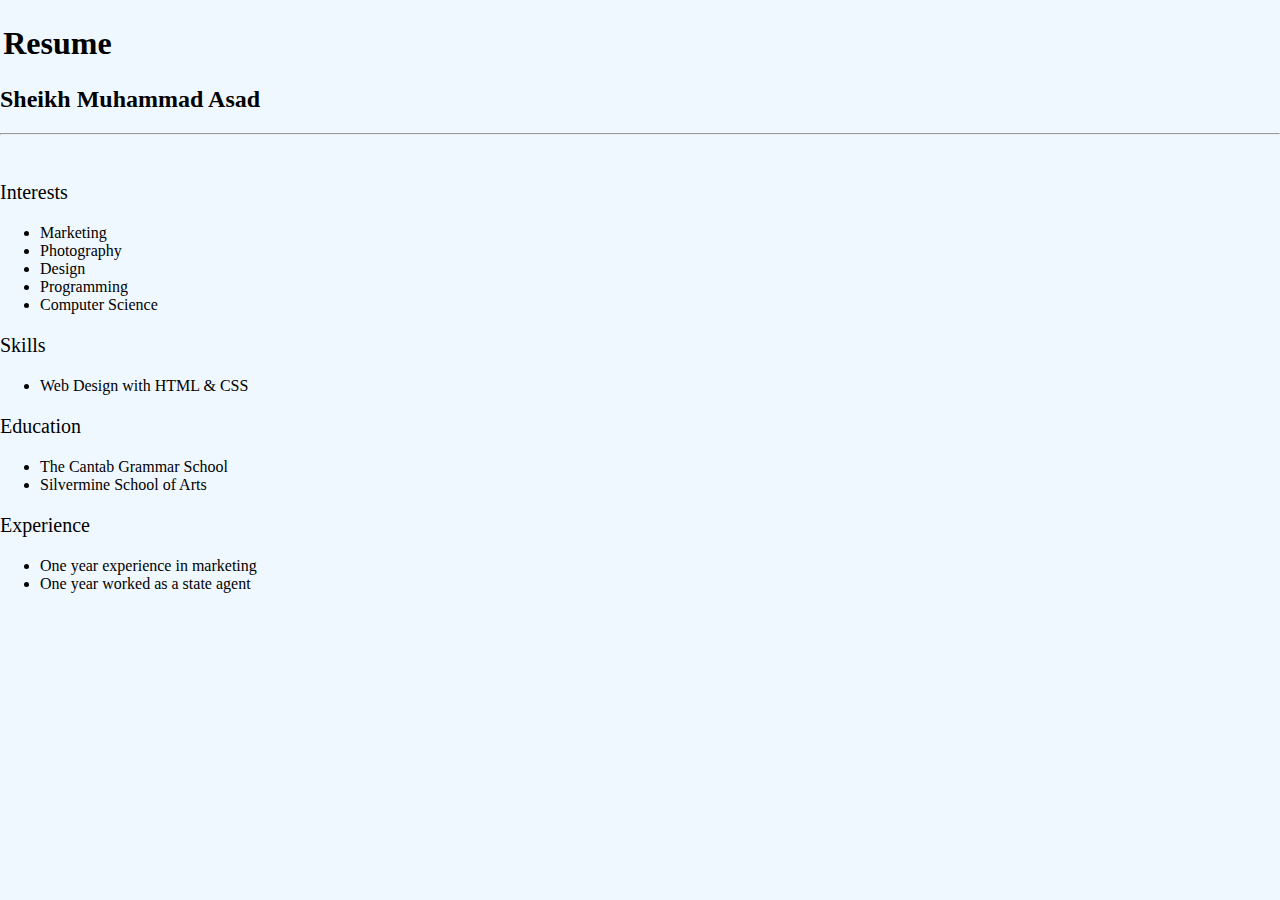
<file: !23/index.html>
<!DOCTYPE html>
<html lang="en">
<head>
    <meta charset="UTF-8">
    <meta http-equiv="X-UA-Compatible" content="IE=edge">
    <meta name="viewport" content="width=device-width, initial-scale=1.0">
    <!-- <img src="Images/index.jpeg"> -->
    <title>Funmaza</title>
    <link rel="stylesheet" href="style.css">
    <link id="title-image" rel="icon" href="Images/index.jpeg" type="image/icon" >
    
</head>
<body>
    <div id="heading1">
          <h1 >Resume</h1>
          <h2>Sheikh Muhammad Asad</h2>  
    </div>
    <hr/>
    <br/>
    <p class="head">Interests</p>
  <ul>
    <li>Marketing</li>
    <li>Photography</li>
    <li>Design</li>
    <li>Programming</li>
    <li>Computer Science</li>
  </ul>
  <p class="head">Skills</p>
  <ul>
    <li>Web Design with HTML & CSS</li>
    
  </ul>
  <p class="head">Education</p>
  <ul>
    <a href="http://www.cantabgrammarschool.com/">
      <li>The Cantab Grammar School</li>
    </a>
    <!--Link-->
    <a href="https://www.silvermineart.org/">
      <li>Silvermine School of Arts</li>
    </a>
  </ul>
  <p class="head">Experience</p>
  <ul>
    <li>One year experience in marketing</li>
    <li>One year worked as a state agent</li>
  </ul>
</div>
    
</body>
</html>
</file>
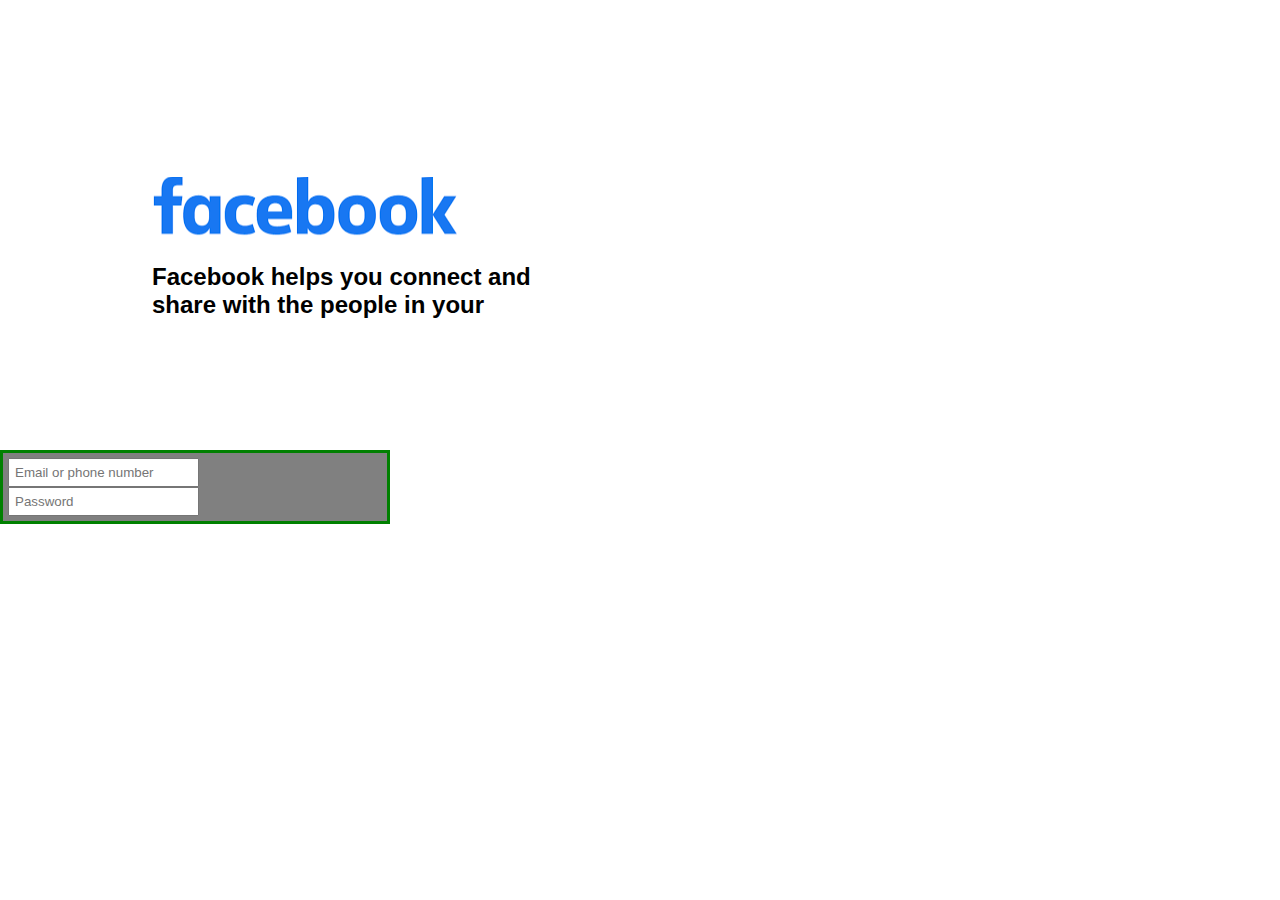
<file: 17th March/index.html>
<!DOCTYPE html>
<html lang="en">
<head>
    <meta charset="UTF-8">
    <meta http-equiv="X-UA-Compatible" content="IE=edge">
    <meta name="viewport" content="width=device-width, initial-scale=1.0">
    <title>Facebook</title>
    <link rel="stylesheet" href="../17th March/Stylesheet/style.css">
</head>
<body>
    <div class="Facebook-heading">
 <img class="image1" src="../17th March/Assests/Images/facbook.png" alt="Facebook" >
 <h2>Facebook helps you connect and share with the people in your</h2>
    </div>
    <div class="LoginBox">
        <div class="email">
            <input class="email" type="text" name="email" placeholder="Email or phone number"> 
            <br/>
            <input class="password" type="password" name="password" placeholder="Password" >
        </div>
    </div>
<div class="LowerDiv">

</div>


</body>
</html>
</file>
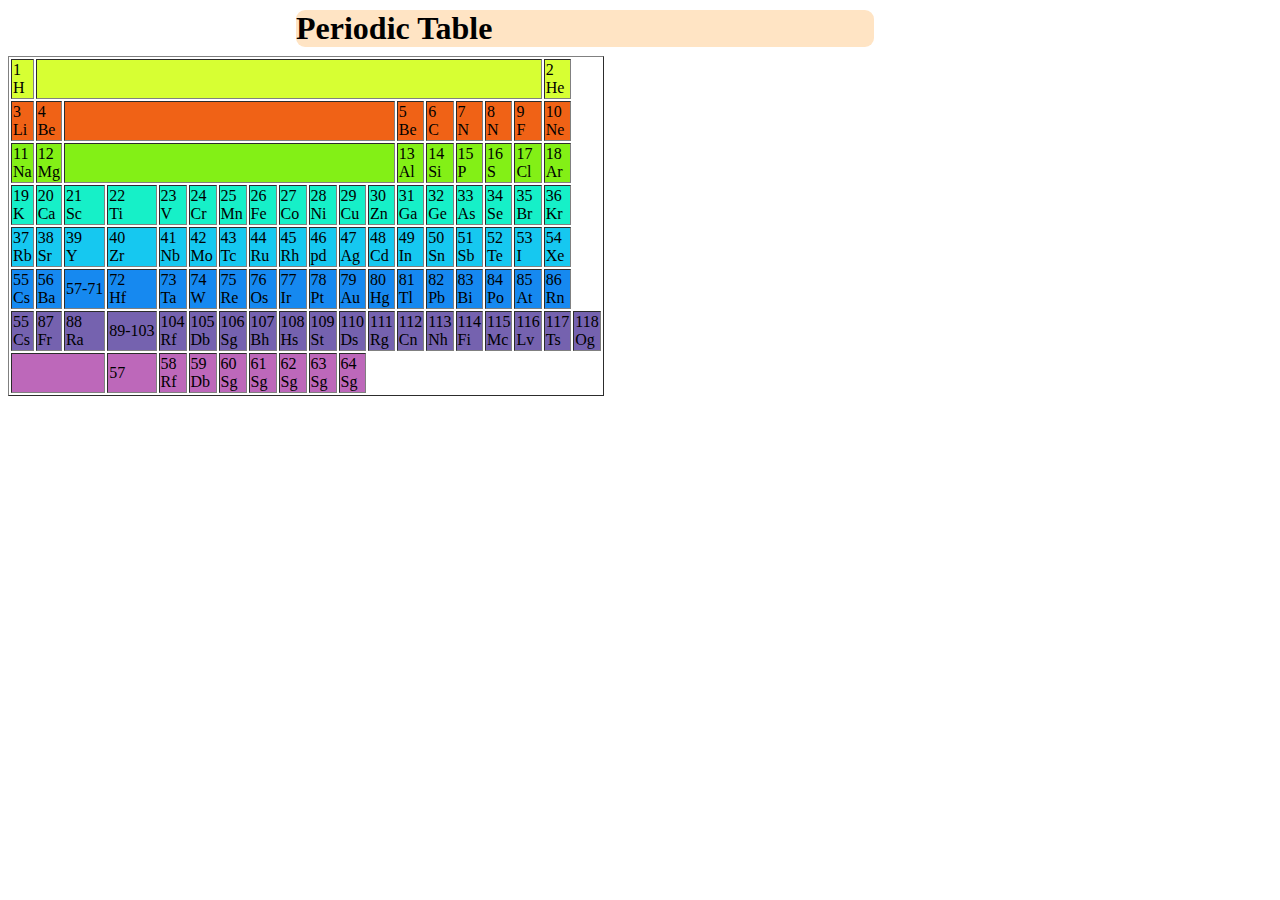
<file: Periodic Table/index.html>
<!DOCTYPE html>
<html lang="en">
<head>
    <link rel="stylesheet" href="style.css">
    <title>Document</title>
</head>
<body>
    <h1>Periodic Table</h1>
    <table border="1">
        <tr class="t1">
            <td>1 <br/>H</td>
            <td colspan="16"></td>
            <td>2<br/>He</td>
        </tr>
        <tr class="t2">
            <td>3 <br>Li</td>
            <td>4 <br>Be</td>
            <td colspan="10"></td>
            <td>5 <br>Be</td>
            <td>6 <br>C</td>
            <td>7 <br>N</td>
            <td>8 <br>N</td>
            <td>9 <br>F</td>
            <td>10 <br>Ne</td>
        </tr>
        <tr class="t3">
            <td>11 <br>Na</td>
            <td>12 <br>Mg</td>
            <td colspan="10"></td>
            <td>13 <br>Al</td>
            <td>14 <br>Si</td>
            <td>15 <br>P</td>
            <td>16 <br>S</td>
            <td>17 <br>Cl</td>
            <td>18 <br>Ar</td>
        </tr>
        <tr class="t4">
            <td>19 <br>K</td>   
            <td>20 <br>Ca</td>
            <td>21 <br>Sc</td>
            <td>22 <br>Ti</td>
            <td>23 <br>V</td>
            <td>24 <br>Cr</td>
            <td>25 <br>Mn</td>
            <td>26 <br>Fe</td>
            <td>27 <br>Co</td>
            <td>28 <br>Ni</td>
            <td>29 <br>Cu</td>
            <td>30 <br>Zn</td>
            <td>31 <br>Ga</td>
            <td>32 <br>Ge</td>
            <td>33 <br>As</td>
            <td>34 <br>Se</td>
            <td>35 <br>Br</td>
            <td>36 <br>Kr</td>
        </tr>
        <tr class="t5">
            <td>37 <br>Rb</td>   
            <td>38 <br>Sr</td>
            <td>39 <br>Y</td>
            <td>40 <br>Zr</td>
            <td>41 <br>Nb</td>
            <td>42 <br>Mo</td>
            <td>43 <br>Tc</td>
            <td>44 <br>Ru</td>
            <td>45 <br>Rh</td>
            <td>46 <br>pd</td>
            <td>47 <br>Ag</td>
            <td>48 <br>Cd</td>
            <td>49 <br>In</td>
            <td>50 <br>Sn</td>
            <td>51 <br>Sb</td>
            <td>52 <br>Te</td>
            <td>53 <br>I</td>
            <td>54 <br>Xe</td>
        </tr>
        <tr class="t6">
            <td>55 <br>Cs</td> 
            <td>56 <br>Ba</td>  
            <td>57-71<br></td>
            <td>72 <br>Hf</td>
            <td>73 <br>Ta</td>
            <td>74 <br>W</td>
            <td>75 <br>Re</td>
            <td>76 <br>Os</td>
            <td>77 <br>Ir</td>
            <td>78 <br>Pt</td>
            <td>79 <br>Au</td>
            <td>80 <br>Hg</td>
            <td>81 <br>Tl</td>
            <td>82 <br>Pb</td>
            <td>83 <br>Bi</td>
            <td>84 <br>Po</td>
            <td>85 <br>At</td>
            <td>86 <br>Rn</td>
        </tr>
        <tr class="t7">
        <td>55 <br>Cs</td> 
            <td>87<br>Fr</td>  
            <td>88<br>Ra</td>
            <td>89-103<br></td>
            <td>104<br>Rf</td>
            <td>105<br>Db</td>
            <td>106<br>Sg</td>
            <td>107<br>Bh</td>
            <td>108<br>Hs</td>
            <td>109<br>St</td>
            <td>110<br>Ds</td>
            <td>111<br>Rg</td>
            <td>112<br>Cn</td>
            <td>113<br>Nh</td>
            <td>114<br>Fi</td>
            <td>115<br>Mc</td>
            <td>116<br>Lv</td>
            <td>117<br>Ts</td>
            <td>118<br>Og</td>
        </tr>
        <tr class="t8">
            <td colspan="3"></td>
            <td>57</td>
            <td>58 <br>Rf</td>
            <td>59 <br>Db</td>
            <td>60 <br>Sg</td>
            <td>61 <br>Sg</td>
            <td>62 <br>Sg</td>
            <td>63 <br>Sg</td>
            <td>64 <br>Sg</td>

            
        </tr>

    </table>
</body>
</html>
</file>
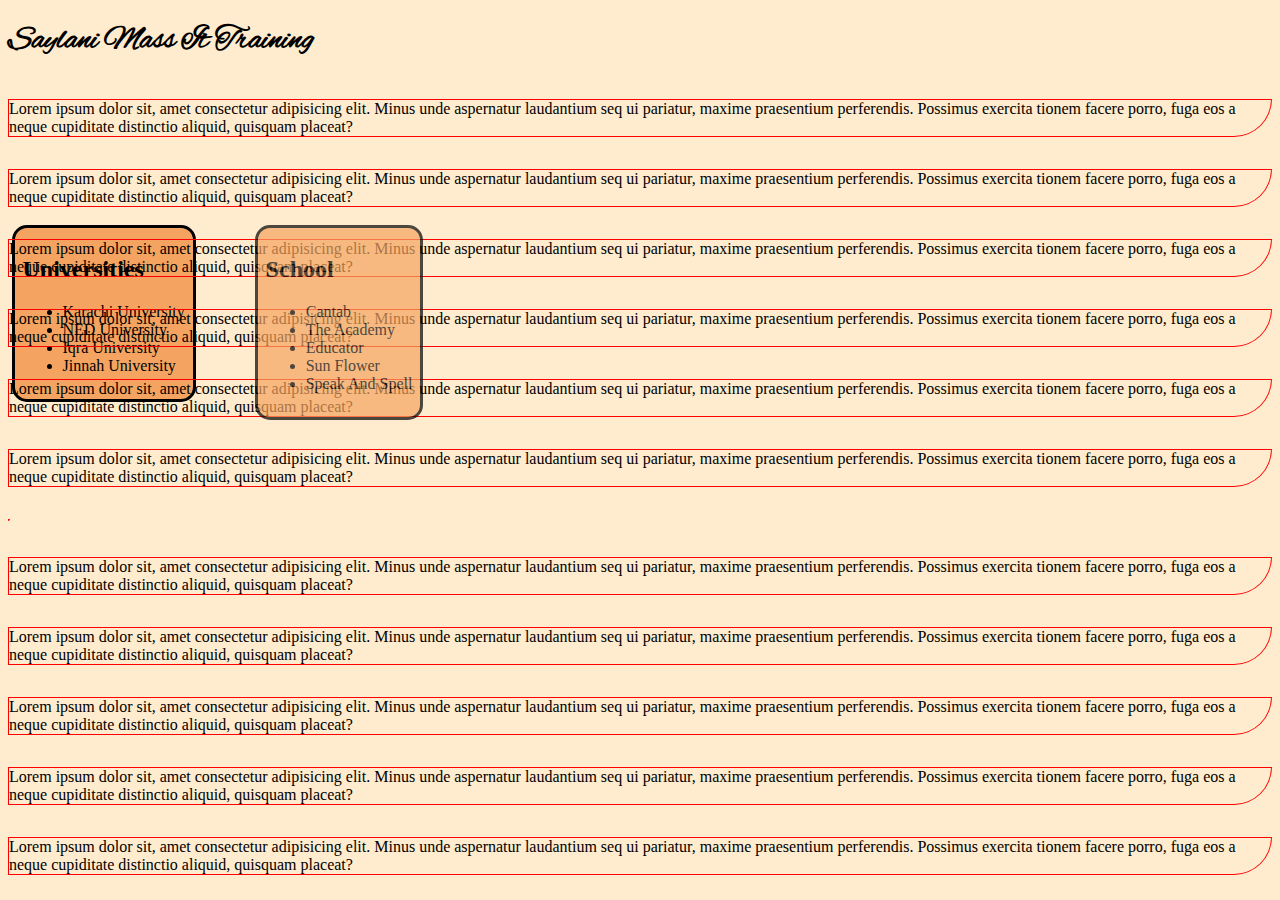
<file: WebAndMobileApp/10 march/index.html>
<!DOCTYPE html>
<html lang="en">
<head>
    <meta charset="UTF-8">
    <meta http-equiv="X-UA-Compatible" content="IE=edge">
    <meta name="viewport" content="width=device-width, initial-scale=1.0">
    <link rel="stylesheet" href="style.css"> 
    <link rel="icon" href="Assets/Images/facebook.png" type="image/icon">
    <title>Document</title>
</head>
<body>
    <h1 class="A1">Saylani Mass It Training</h1>
    <p class="p1"> Lorem ipsum dolor sit, amet consectetur adipisicing elit. Minus unde aspernatur laudantium seq
        ui pariatur, maxime praesentium perferendis. Possimus exercita
        tionem facere porro, fuga eos a neque cupiditate distinctio aliquid, quisquam placeat?</p>
        <div class="uni-names"> <h2>Universities</h2>
            <ul>
                <li>Karachi University</li>
                <li>NED University</li>
                <li>Iqra University</li>
                <li>Jinnah University</li>
            </ul>
        </div>
        <div class="schools-name"> <h2> School </h2>
            <ul>
                <li>Cantab</li>
                <li>The Academy</li>
                <li>Educator</li>
                <li>Sun Flower</li>
                <li>Speak And Spell</li>
            </ul>
        </div>
        <p>Lorem ipsum dolor sit, amet consectetur adipisicing elit. Minus unde aspernatur laudantium seq
            ui pariatur, maxime praesentium perferendis. Possimus exercita
            tionem facere porro, fuga eos a neque cupiditate distinctio aliquid, quisquam placeat?</p>
            <p>Lorem ipsum dolor sit, amet consectetur adipisicing elit. Minus unde aspernatur laudantium seq
                ui pariatur, maxime praesentium perferendis. Possimus exercita
                tionem facere porro, fuga eos a neque cupiditate distinctio aliquid, quisquam placeat?</p>
                <p>Lorem ipsum dolor sit, amet consectetur adipisicing elit. Minus unde aspernatur laudantium seq
                    ui pariatur, maxime praesentium perferendis. Possimus exercita
                    tionem facere porro, fuga eos a neque cupiditate distinctio aliquid, quisquam placeat?</p>
                    <p>Lorem ipsum dolor sit, amet consectetur adipisicing elit. Minus unde aspernatur laudantium seq
                        ui pariatur, maxime praesentium perferendis. Possimus exercita
                        tionem facere porro, fuga eos a neque cupiditate distinctio aliquid, quisquam placeat?
                    <p>Lorem ipsum dolor sit, amet consectetur adipisicing elit. Minus unde aspernatur laudantium seq
                        ui pariatur, maxime praesentium perferendis. Possimus exercita
                        tionem facere porro, fuga eos a neque cupiditate distinctio aliquid, quisquam placeat?</p></p>
<p>Lorem ipsum dolor sit, amet consectetur adipisicing elit. Minus unde aspernatur laudantium seq
    ui pariatur, maxime praesentium perferendis. Possimus exercita
    tionem facere porro, fuga eos a neque cupiditate distinctio aliquid, quisquam placeat?</p>
    <p>Lorem ipsum dolor sit, amet consectetur adipisicing elit. Minus unde aspernatur laudantium seq
        ui pariatur, maxime praesentium perferendis. Possimus exercita
        tionem facere porro, fuga eos a neque cupiditate distinctio aliquid, quisquam placeat?</p>
        <p>Lorem ipsum dolor sit, amet consectetur adipisicing elit. Minus unde aspernatur laudantium seq
            ui pariatur, maxime praesentium perferendis. Possimus exercita
            tionem facere porro, fuga eos a neque cupiditate distinctio aliquid, quisquam placeat?</p>
            <p>Lorem ipsum dolor sit, amet consectetur adipisicing elit. Minus unde aspernatur laudantium seq
                ui pariatur, maxime praesentium perferendis. Possimus exercita
                tionem facere porro, fuga eos a neque cupiditate distinctio aliquid, quisquam placeat?</p>

<p>Lorem ipsum dolor sit, amet consectetur adipisicing elit. Minus unde aspernatur laudantium seq
    ui pariatur, maxime praesentium perferendis. Possimus exercita
    tionem facere porro, fuga eos a neque cupiditate distinctio aliquid, quisquam placeat?</p>            </body>
</html>
</file>
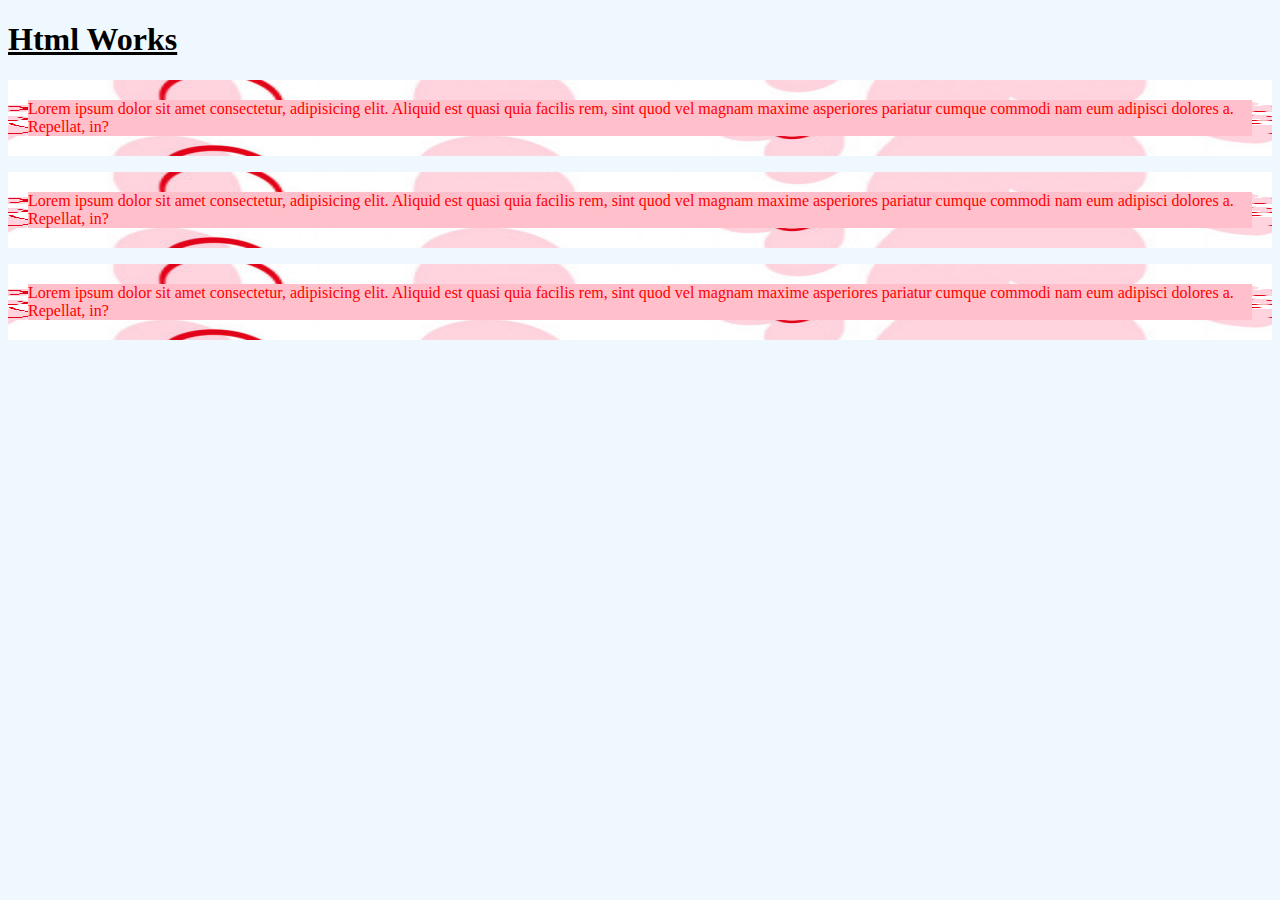
<file: WebAndMobileApp/8 march/index.html>
<!DOCTYPE html>
<html lang="en">
<head>
    <meta charset="UTF-8">
    <meta http-equiv="X-UA-Compatible" content="IE=edge">
    <meta name="viewport" content="width=device-width, initial-scale=1.0">
    <title>Document</title>
    <link rel="stylesheet" href="Stylesheet/style.css">
</head>
<body>
    <h1><ins>Html Works</ins></h1>
    <p class="p1">Lorem ipsum dolor sit amet consectetur, adipisicing elit. 
        Aliquid est quasi quia facilis rem, sint quod vel magnam maxime 
        asperiores pariatur cumque commodi nam eum 
        adipisci dolores a. Repellat, in?</p>
        <p class="p2">Lorem ipsum dolor sit amet consectetur, adipisicing elit. 
            Aliquid est quasi quia facilis rem, sint quod vel magnam maxime 
            asperiores pariatur cumque commodi nam eum 
            adipisci dolores a. Repellat, in?</p><p class="p3"> Lorem ipsum dolor sit amet consectetur, adipisicing elit. 
             Aliquid est quasi quia facilis rem, sint quod vel magnam maxime 
             asperiores pariatur cumque commodi nam eum 
             adipisci dolores a. Repellat, in?</p>
                
</body>
</html>
</file>
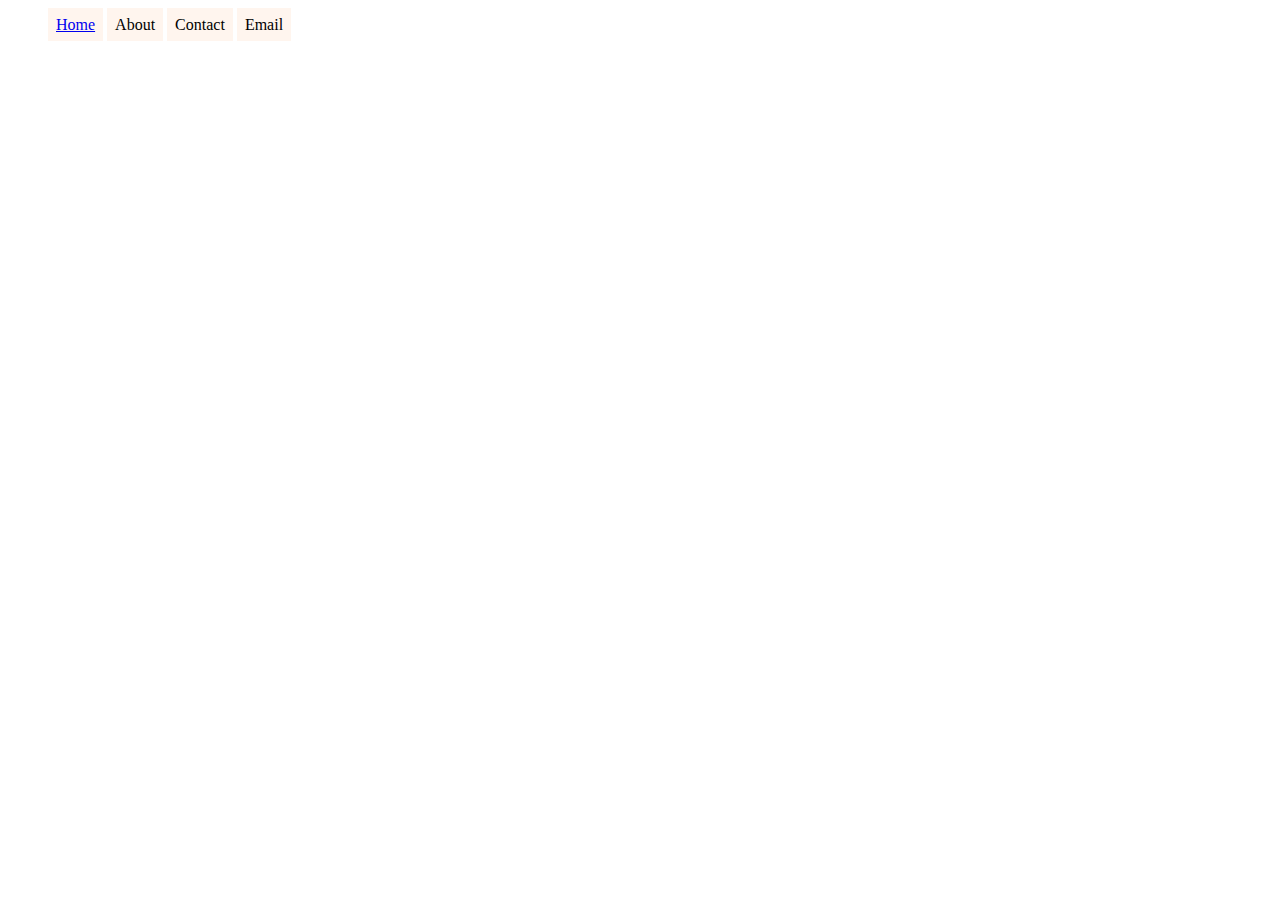
<file: WebAndMobileApp/10 march/index1.html>
<!DOCTYPE html>
<html lang="en">
<head>
    <meta charset="UTF-8">
    <meta http-equiv="X-UA-Compatible" content="IE=edge">
    <meta name="viewport" content="width=device-width, initial-scale=1.0">
    <title>Navigation</title>
    <link rel="icon" href="Assets/Images/" type="image/icon">
    <link rel="stylesheet" href="style1.css" >
</head>
<body>
   <div class="div1"> <header> <ul> 
        <li class="home"> <a href="index.html">Home</a></li>
        <li class="about">About</li>
        <li class="contact">Contact</li>
        <li class="email">Email</li>
    </ul></header>
</div>
</body>
</html>
</file>
<file: !23/style.css>
body{
    background-color: aliceblue;
    margin:0 auto;
}
h1{
    color:#000;
    padding: 0.1em;
}
div {
    border-radius: 5px;
  }
  
  #header {
    height: 40px;
    width: 100%;
    background-color: #ffcccc;
    position: fixed;
    z-index: 1;
  }
  
  #title {
    margin-left: 3%;
  }
  
  #footer {
    height: 50px;
    width: 100%;
    background-color: #ffcccc;
    clear: both;
    position: relative;
  }
  
  .left {
    height: 1000px;
    width: 45px;
    background-color: #e0eeee;
    float: left;
    position: fixed;
  }
  
  .right {
    height: 1000px;
    width: 45px;
    background-color: #e0eeee;
    float: right;
    position: inherit;
  }
  
  .stuff {
    display: inline-block;
    margin-top: 6px;
    margin-left: 55px;
    width: 75%;
    height: 1000px;
  }
  
  p,
  li {
    font-family: 'Cormorant Garamond';
  }
  
  .head {
    font-size: 20px;
  }
  
  #name {
    font-family: Sacramento;
    float: right;
    margin-top: 10px;
    margin-right: 4%;
  }
  
  a {
    color: black;
    text-decoration: none;
  }
  
  @media only screen and (max-width: 430px) {
    .left,
    .right {
      display: none;
    }
    .stuff {
      width: 100%;
      margin-left: 10px;
    }
  }
</file>
<file: 17th March/Stylesheet/style.css>
body{
    margin:0%;
    padding: 0%;
    background-color: white;
    font-family: Arial, Helvetica, sans-serif;
}

.Facebook-heading{  
    margin:auto;
    width: 30%;
    border: 1px solid white;
    padding: 1px;
    position: absolute;
    top: 175px;
    left: 150px;
}
.LoginBox{
    margin: auto;
    width: 30%;
    position: absolute;
    top:50%;
    background-color: grey;
    border: 3px solid green ;
    width: 30%;
}
.email{
    padding: 5px;
   
}
.password{
    padding: 5px;
    

}
</file>
<file: Periodic Table/style.css>
body{
    background-color: #ffff;
    color: #000;
}
.t1{
    background-color: #D7FF33;
}
.t2{
    background-color: #F06216 ;
}
.t3{
    background-color: #83F016 ;
}
.t4{
    background-color:#16F0C8;
}
.t5{
    background-color:#16C8F0;
}
.t6{
    background-color:#1689F0;
}
.t7{
    background-color:#7562AF;
}
.t8{
    background-color:#BD68BA;
}
h1{
    background-color: bisque;
    border-color:brown;
    border-radius:9.1px;
    margin: 0.1in 4.15in 0.1in 3in ;
}
</file>
<file: WebAndMobileApp/10 march/style.css>
@font-face{
    font-family:'AlexMyFont';
    src: url("Assets/Fonts/uyqRIk\ \(1\).ttf");
}

body{
    background-color: blanchedalmond;
}
.A1{
    font-family: AlexMyFont;
}
.p1,p{
    border: 1px solid red;
    display: inline-block;
    border-bottom-right-radius:90px ;
    position: relative;

}
.uni-names{
    border: 3px solid #000;
    border-radius:15px ;
    position:absolute;
    display: inline-block;
    top: 25%;
    padding: 0.5em;
    left: 0.9%;
    background-color: sandybrown;
}
.schools-name{
    border: 3px solid #000;
    border-radius:15px ;
    position:fixed;
    display: inline-block;
    top: 25%;
    padding: 0.5em;
    left: 19.9%;
    background-color: sandybrown;
    z-index: 1;
    opacity: 0.7;
}
</file>
<file: WebAndMobileApp/8 march/Stylesheet/style.css>
*{
    background-color: aliceblue;
}
.p1,.p2,.p3{
    color: red;
    background-color: pink;
    border:20px double red;
    border-radius: 10px;
    border-image: url('Images/depositphotos_3432797-stock-illustration-hearts-background-seamless.png') 20 20 20 20 stretch;
    

}
</file>
<file: WebAndMobileApp/10 march/style1.css>
li{
    background-color: seashell;
    display: inline;
    padding: 0.5em;
}
.home{
    position: relative;

}
</file>
